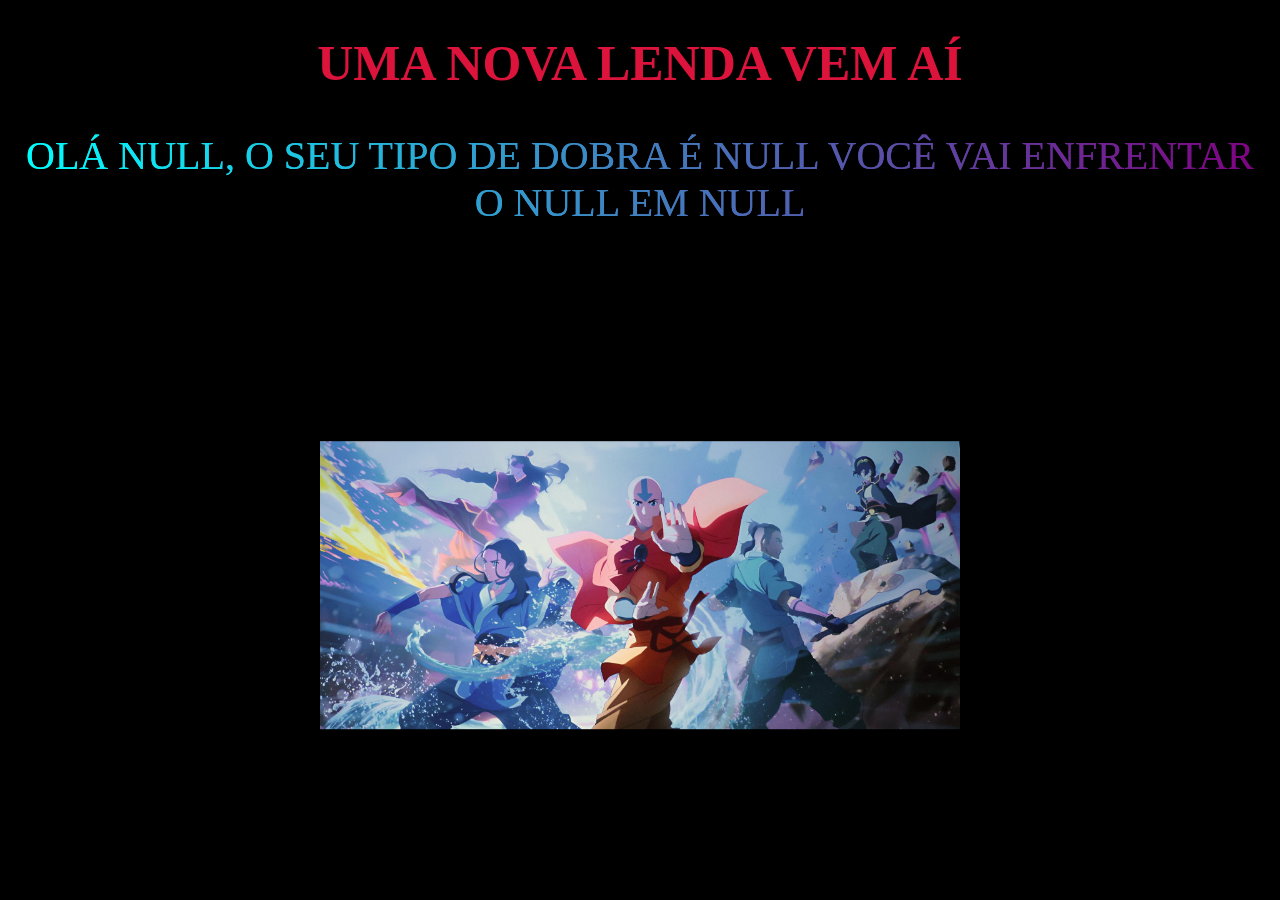
<file: AVATAR/index.html>
<!DOCTYPE html>
<html lang="pt-br">
<head>
    <meta charset="UTF-8">
    <meta name="viewport" content="width=device-width, initial-scale=1.0">
    <title>Perfil Avatar</title>
	<h1>UMA NOVA LENDA VEM AÍ</h1>
    <p id="msg"></p>
    <link rel="stylesheet" type="text/css" href="style.css">
    
    
</head>
<body>
    

    <img src="IMG/aang.jpg" />
    <script src="script.js"></script>
</body>
</file>
<file: AVATAR/style.css>
body{
    background-color: black;
    }
    
    h1{
    font-size: 50px;
    color:crimson;
    text-align: center;
    }
    
    p{
    background-image: linear-gradient(to right, aqua, purple);
    -webkit-text-fill-color: transparent;
    -webkit-background-clip: text;
    font-size: 40px;
    text-align: center;
    text-transform: uppercase;
    }
    img{
        width: 50%;
        position: absolute;
        top: 65%;
        left: 50%;
        transform: translate(-50%, -50%);
    }
</file>
